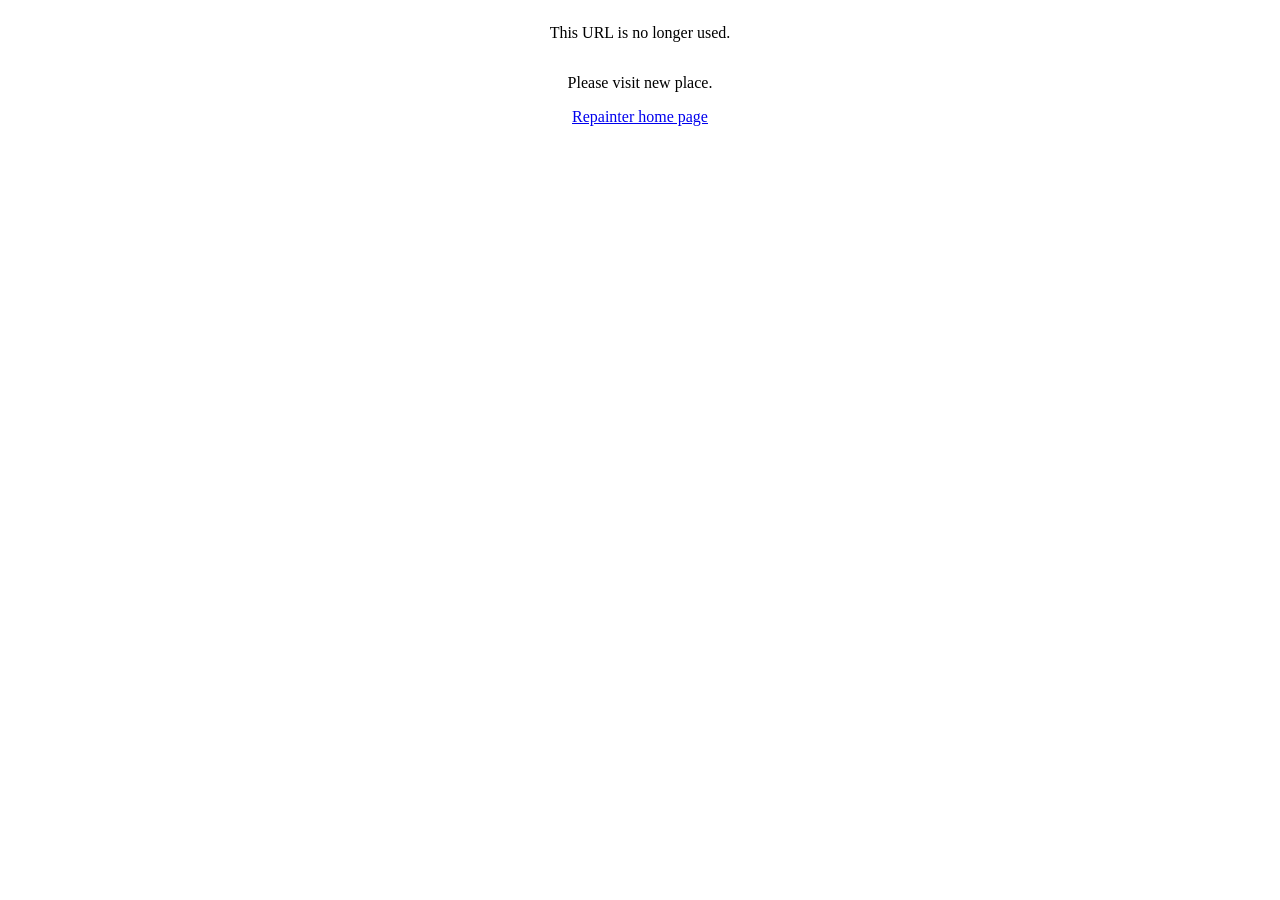
<file: index.html>
<!DOCTYPE html>
<html lang="en" dir="ltr">
  <head>
    <meta charset="utf-8">
    <title>No longer use</title>
    <link rel="stylesheet" href="style.css">
  </head>
  <body>
    <div class="block_1">
      <p>This URL is no longer used.</p>
      <p>Please visit new place.</p>
      <a href="https://tkworkfrom220320.com/">Repainter home page</a>
    </div>
  </body>
</html>
</file>
<file: style.css>
body{
font-size: 1rem;
}

.block_1{
display: flex;
flex-direction: column;
align-items: center;
}
</file>
